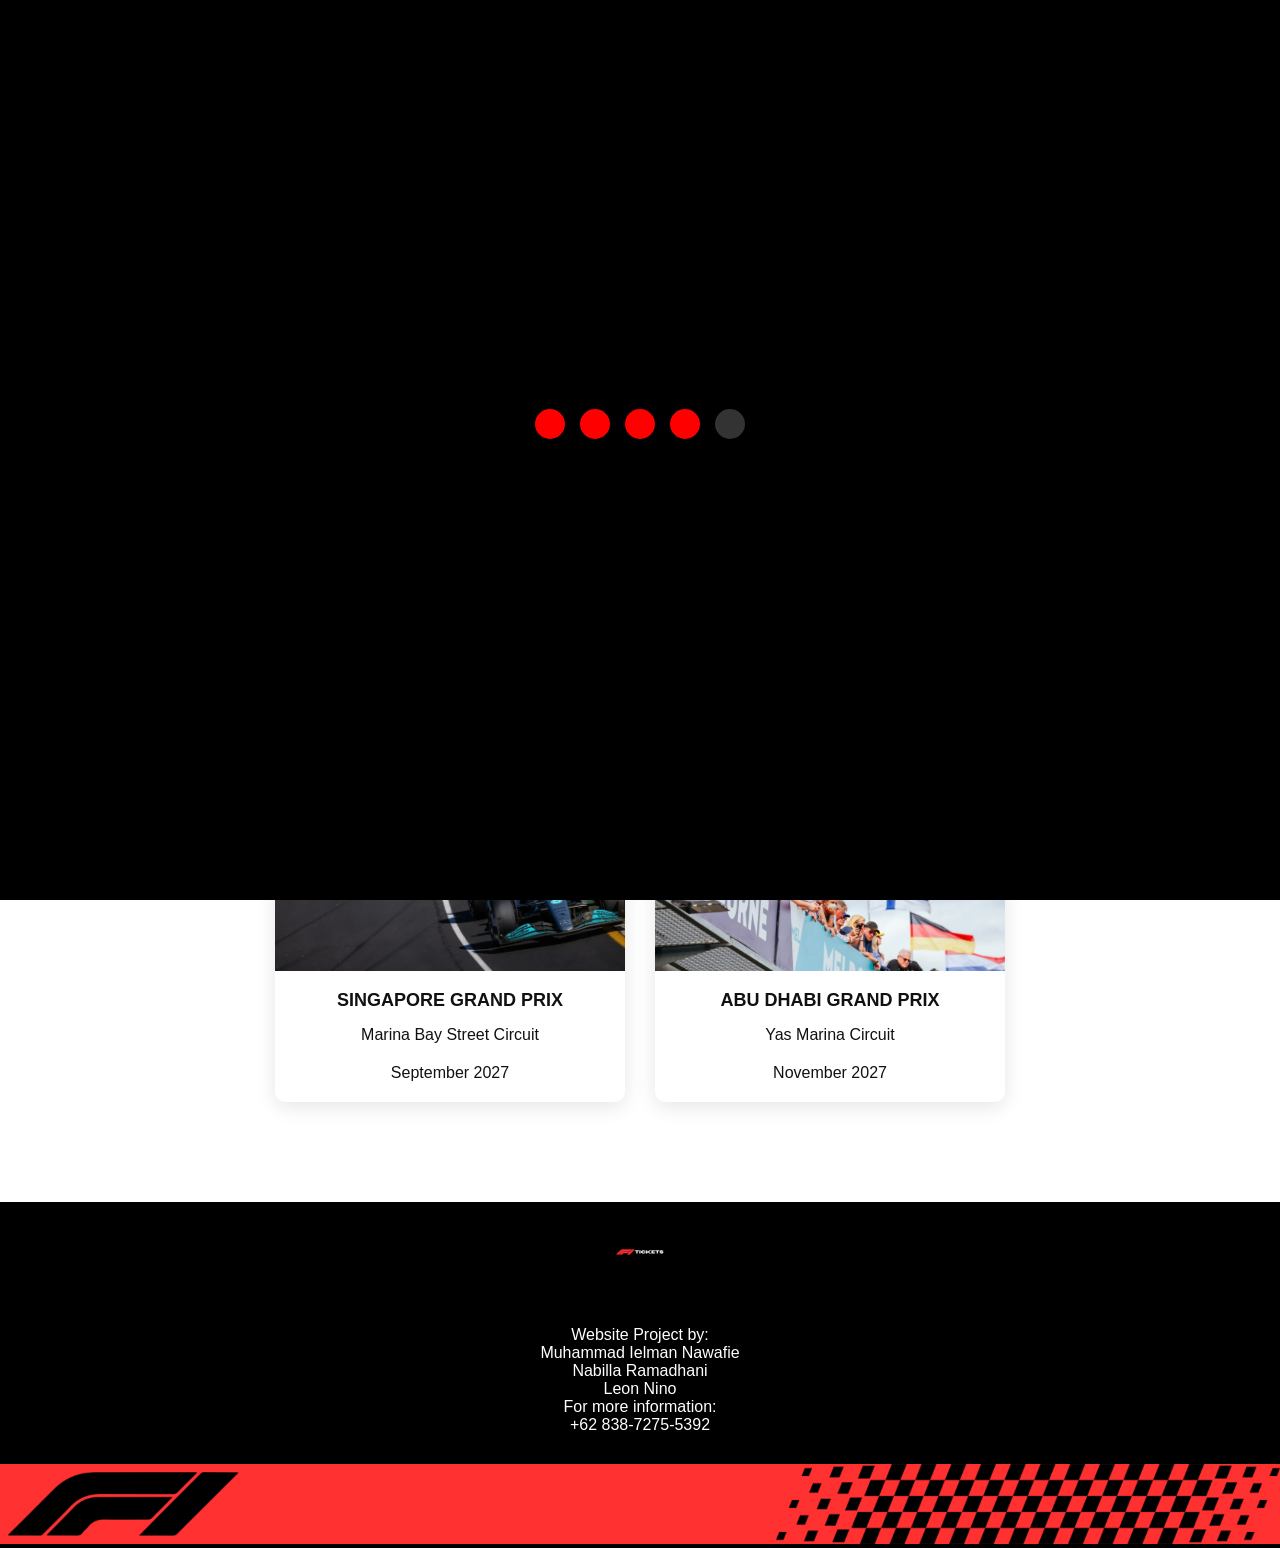
<file: f1-tickets/upcoming-races.html>
<!DOCTYPE html>
<html lang="en">
<head>
<meta charset="UTF-8">
<meta name="viewport" content="width=device-width, initial-scale=1.0">
<title>Upcoming Races</title>
<link rel="stylesheet" href="css/style.css">
</head>

<body>

<!-- LOADER -->
<div id="loader">
<div class="lights">
<div class="light"></div>
<div class="light"></div>
<div class="light"></div>
<div class="light"></div>
<div class="light"></div>
</div>
<p class="go-text">GO</p>
</div>

<!-- NAVBAR -->
<div id="navbar">

<ul class="nav-links">

<li>
<a href="index.html">HOME</a>
</li>

<li class="active">
<a href="upcoming-races.html">UPCOMING RACES</a>
</li>

<li>
<a href="waiting-list-form.html">WAITING LIST FORM</a>
</li>

<li>
<a href="your-waiting-list.html">YOUR WAITING LIST</a>
</li>

</ul>

<div class="close-navbar">
<img src="assets/icons/arrow-up.png">
</div>

</div>

<!-- HEADER -->
<header>

<img src="assets/icons/hamburger.png" id="openNav">

<img src="assets/logo/f1-tickets-logo.png" class="logo">

<a href="login.html">
<img src="assets/icons/user-icon.png" class="user-icon">
</a>

</header>

<!-- PAGE TITLE -->

<section class="waitlist">

<h2>UPCOMING RACES</h2>

<p>Explore upcoming Formula 1 events around the world</p>

</section>

<!-- RACES GRID -->

<section class="experience">

<div class="cards">

<div class="card">

<img src="assets/images/hero-race.jpg">

<h3>JAPAN GRAND PRIX</h3>

<p>Suzuka Circuit</p>

<p>April 2027</p>

</div>


<div class="card">

<img src="assets/images/race-tickets.jpg">

<h3>MONACO GRAND PRIX</h3>

<p>Monte Carlo</p>

<p>May 2027</p>

</div>


<div class="card">

<img src="assets/images/insider-extras.jpg">

<h3>BRITISH GRAND PRIX</h3>

<p>Silverstone</p>

<p>July 2027</p>

</div>


<div class="card">

<img src="assets/images/hero-race.jpg">

<h3>SINGAPORE GRAND PRIX</h3>

<p>Marina Bay Street Circuit</p>

<p>September 2027</p>

</div>


<div class="card">

<img src="assets/images/race-tickets.jpg">

<h3>ABU DHABI GRAND PRIX</h3>

<p>Yas Marina Circuit</p>

<p>November 2027</p>

</div>

</div>

</section>

<!-- FOOTER -->

<footer>

<img src="assets/logo/f1-tickets-logo.png" class="footer-logo">

<p>
Website Project by:<br>
Muhammad Ielman Nawafie<br>
Nabilla Ramadhani<br>
Leon Nino
</p>

<p>
For more information:<br>
+62 838-7275-5392
</p>

<div class="pattern">
<img src="assets/pattern/checkered-pattern.png">
</div>

</footer>

<script src="js/script.js"></script>

</body>
</html>
</file>
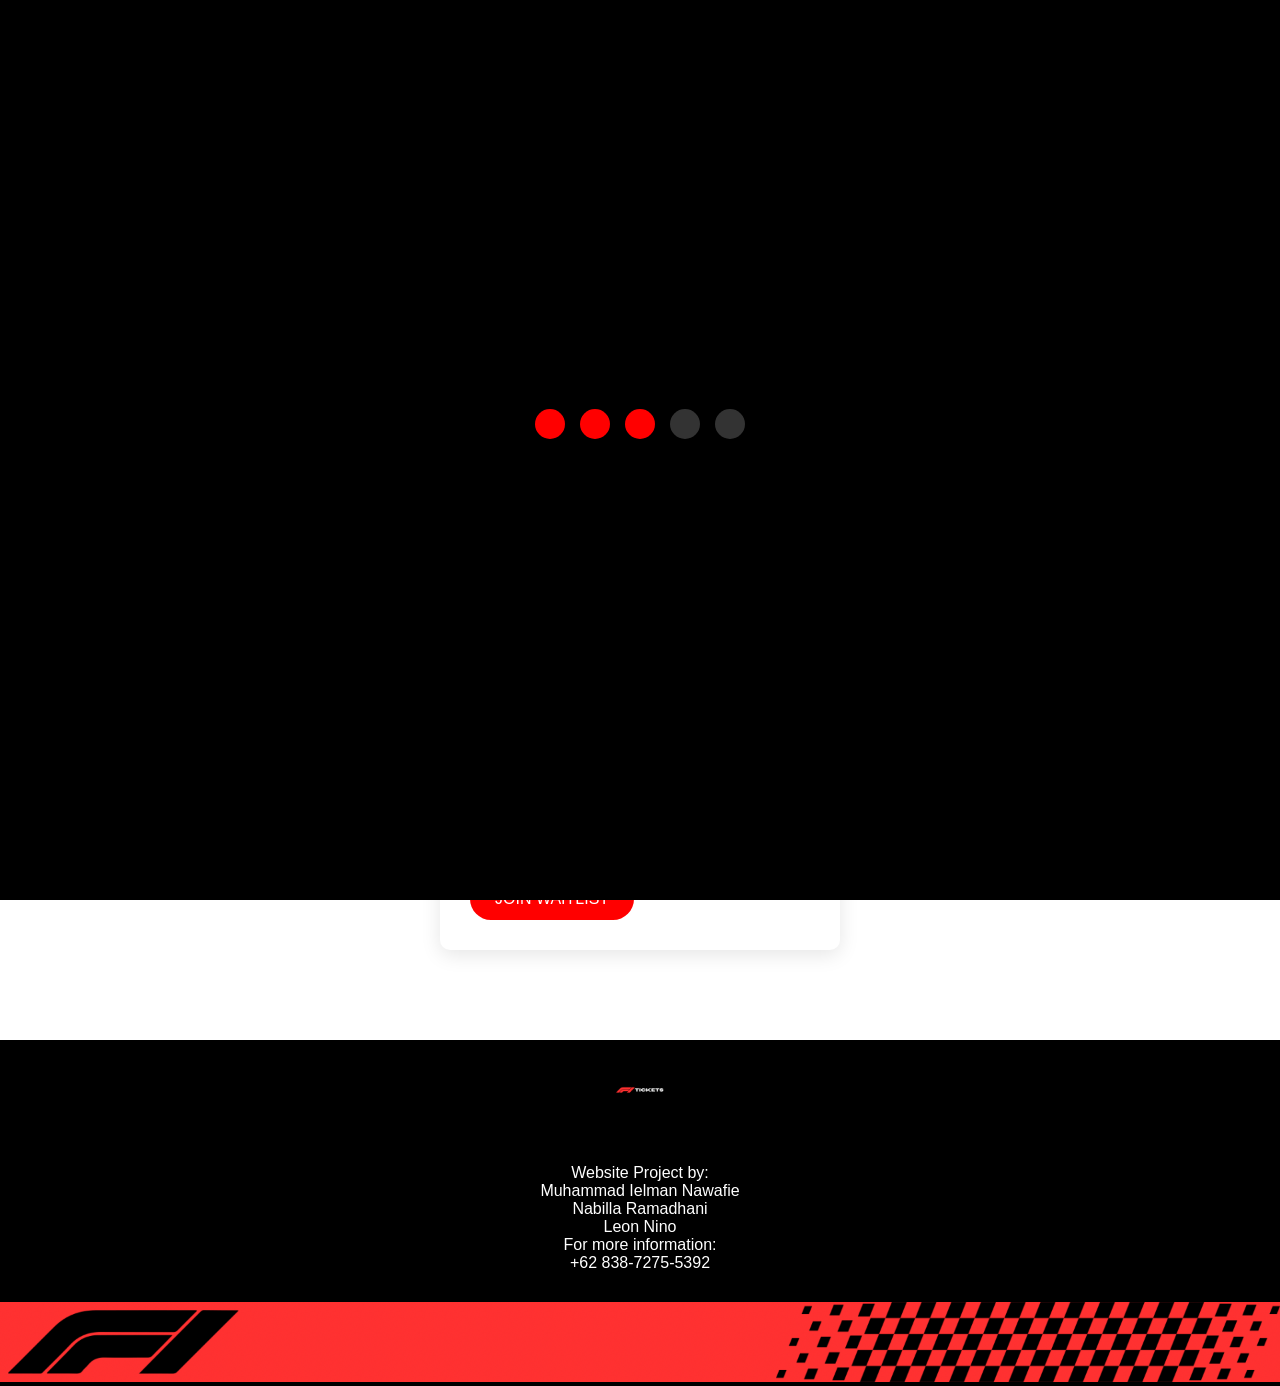
<file: f1-tickets/waiting-list-form.html>
<!DOCTYPE html>
<html lang="en">
<head>
<meta charset="UTF-8">
<meta name="viewport" content="width=device-width, initial-scale=1.0">
<title>Waiting List Form</title>
<link rel="stylesheet" href="css/style.css">
</head>

<body>

<!-- LOADER -->
<div id="loader">
<div class="lights">
<div class="light"></div>
<div class="light"></div>
<div class="light"></div>
<div class="light"></div>
<div class="light"></div>
</div>
<p class="go-text">GO</p>
</div>

<!-- NAVBAR -->
<div id="navbar">

<ul class="nav-links">

<li>
<a href="index.html">HOME</a>
</li>

<li>
<a href="upcoming-races.html">UPCOMING RACES</a>
</li>

<li class="active">
<a href="waiting-list-form.html">WAITING LIST FORM</a>
</li>

<li>
<a href="your-waiting-list.html">YOUR WAITING LIST</a>
</li>

</ul>

<div class="close-navbar">
<img src="assets/icons/arrow-up.png">
</div>

</div>

<!-- HEADER -->
<header>

<img src="assets/icons/hamburger.png" id="openNav">

<img src="assets/logo/f1-tickets-logo.png" class="logo">

<a href="login.html">
<img src="assets/icons/user-icon.png" class="user-icon">
</a>

</header>

<!-- BANNER -->
<section class="form-banner">

<img src="assets/images/form-banner.jpg">

</section>

<!-- FORM SECTION -->
<section class="form-section">

<form class="form-box" id="waitlistForm">

<h2>JOIN THE WAITING LIST</h2>

<input type="text" placeholder="First Name" required>

<input type="text" placeholder="Last Name" required>

<input type="email" placeholder="Email Address" required>

<input type="tel" placeholder="Phone Number">

<select required>

<option value="">Select Preferred Race</option>
<option>Japan Grand Prix</option>
<option>Monaco Grand Prix</option>
<option>British Grand Prix</option>
<option>Singapore Grand Prix</option>
<option>Abu Dhabi Grand Prix</option>

</select>

<select required>

<option value="">Number of Tickets</option>
<option>1</option>
<option>2</option>
<option>3</option>
<option>4</option>

</select>

<button class="btn-red">JOIN WAITLIST</button>

</form>

</section>

<!-- FOOTER -->
<footer>

<img src="assets/logo/f1-tickets-logo.png" class="footer-logo">

<p>
Website Project by:<br>
Muhammad Ielman Nawafie<br>
Nabilla Ramadhani<br>
Leon Nino
</p>

<p>
For more information:<br>
+62 838-7275-5392
</p>

<div class="pattern">
<img src="assets/pattern/checkered-pattern.png">
</div>

</footer>

<script src="js/script.js"></script>

</body>
</html>
</file>
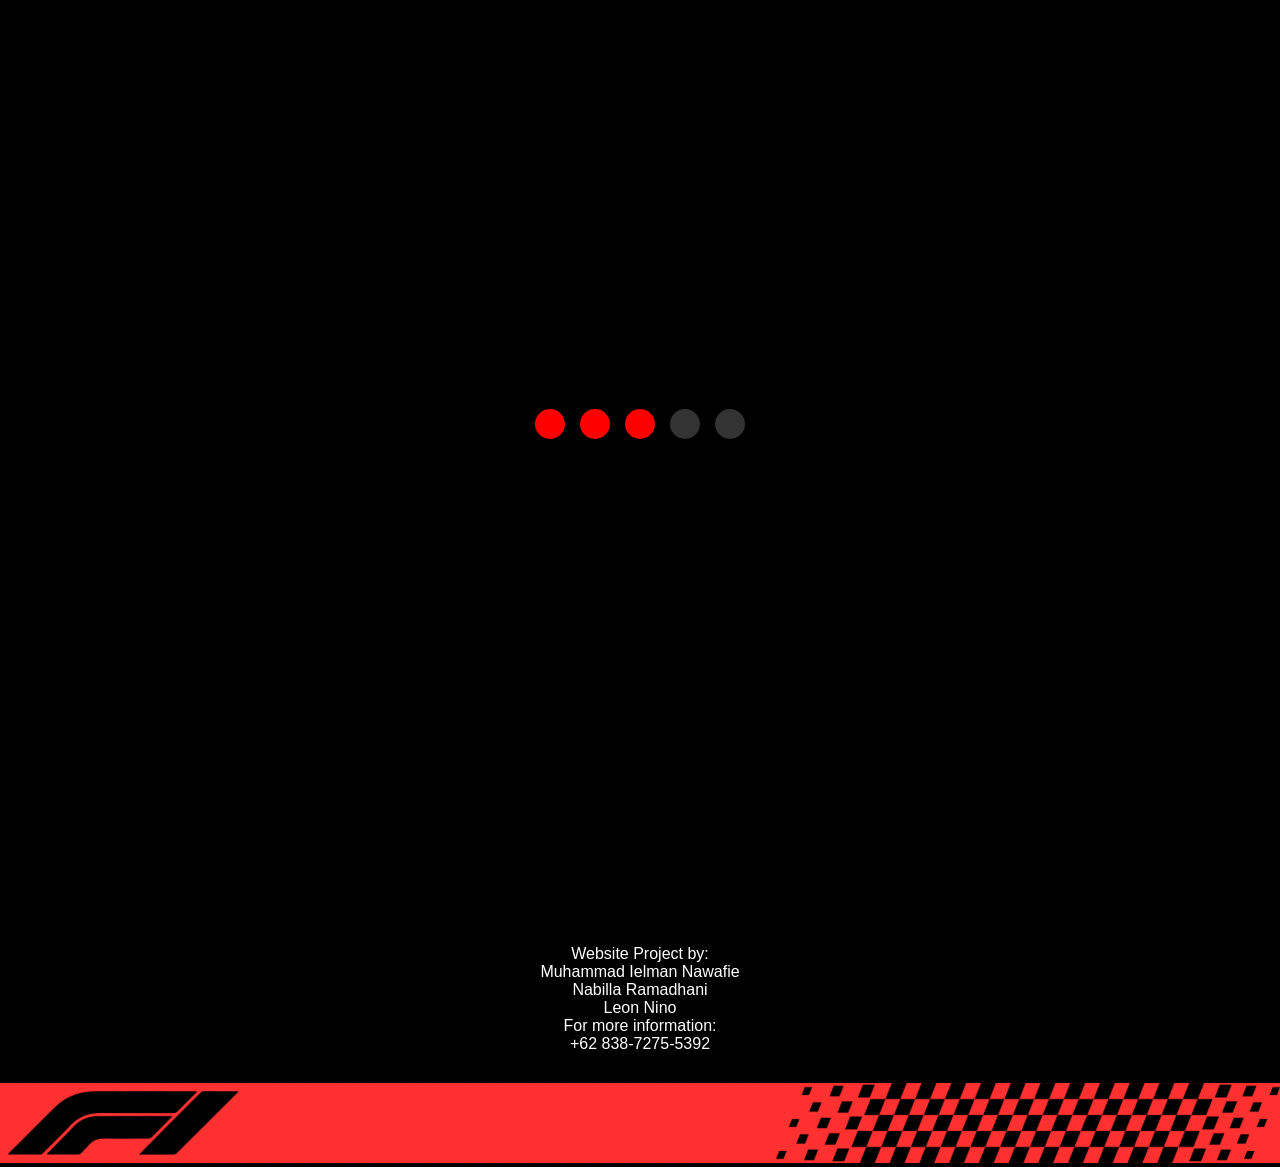
<file: f1-tickets/your-waiting-list.html>
<!DOCTYPE html>
<html lang="en">
<head>
<meta charset="UTF-8">
<meta name="viewport" content="width=device-width, initial-scale=1.0">
<title>Your Waiting List</title>
<link rel="stylesheet" href="css/style.css">
</head>

<body>

<!-- LOADER -->
<div id="loader">
<div class="lights">
<div class="light"></div>
<div class="light"></div>
<div class="light"></div>
<div class="light"></div>
<div class="light"></div>
</div>
<p class="go-text">GO</p>
</div>

<!-- NAVBAR -->
<div id="navbar">

<ul class="nav-links">

<li>
<a href="index.html">HOME</a>
</li>

<li>
<a href="upcoming-races.html">UPCOMING RACES</a>
</li>

<li>
<a href="waiting-list-form.html">WAITING LIST FORM</a>
</li>

<li class="active">
<a href="your-waiting-list.html">YOUR WAITING LIST</a>
</li>

</ul>

<div class="close-navbar">
<img src="assets/icons/arrow-up.png">
</div>

</div>

<!-- HEADER -->
<header>

<img src="assets/icons/hamburger.png" id="openNav">

<img src="assets/logo/f1-tickets-logo.png" class="logo">

<a href="login.html">
<img src="assets/icons/user-icon.png" class="user-icon">
</a>

</header>

<!-- TITLE SECTION -->

<section class="waitlist">

<h2>YOUR WAITING LIST</h2>

<p>Here are the races you have joined the waiting list for</p>

</section>

<!-- WAITLIST CARDS -->

<section class="experience">

<div class="cards">

<div class="card">

<img src="assets/images/hero-race.jpg">

<h3>JAPAN GRAND PRIX</h3>

<p>Tickets Requested: 2</p>

<p>Status: Pending</p>

</div>


<div class="card">

<img src="assets/images/race-tickets.jpg">

<h3>MONACO GRAND PRIX</h3>

<p>Tickets Requested: 1</p>

<p>Status: Pending</p>

</div>

</div>

</section>

<!-- FOOTER -->

<footer>

<img src="assets/logo/f1-tickets-logo.png" class="footer-logo">

<p>
Website Project by:<br>
Muhammad Ielman Nawafie<br>
Nabilla Ramadhani<br>
Leon Nino
</p>

<p>
For more information:<br>
+62 838-7275-5392
</p>

<div class="pattern">
<img src="assets/pattern/checkered-pattern.png">
</div>

</footer>

<script src="js/script.js"></script>

</body>
</html>
</file>
<file: f1-tickets/css/style.css>
/* RESET */

*{
margin:0;
padding:0;
box-sizing:border-box;
font-family:Arial, Helvetica, sans-serif;
}

body{
background:#ffffff;
color:#111;
}

/* HEADER */

header{
height:80px;
background:black;
display:flex;
align-items:center;
justify-content:space-between;
padding:0 20px;
}

.logo{
height:400px;
}

.user-icon{
height:30px;
cursor:pointer;
}

#openNav{
height:25px;
cursor:pointer;
}

/* NAVBAR OVERLAY */

#navbar{
position:fixed;
top:-100%;
left:0;
width:100%;
height:55vh;
background:black;
color:white;
transition:0.4s;
z-index:999;
}

.navbar-header{
display:flex;
justify-content:space-between;
align-items:center;
padding:20px;
}

.menu-icon{
height:25px;
}

.nav-links{
list-style:none;
margin-top:40px;
}

.nav-links li{
padding:20px;
border-bottom:2px solid red;
text-align:center;
font-size:20px;
}

.nav-links a{
color:white;
text-decoration:none;
}

.nav-links li.active{
background:#111;
}

.close-navbar{
position:absolute;
bottom:50px;
left:50%;
transform:translateX(-50%);
}

.close-navbar img{
height:40px;
cursor:pointer;
}

/* HERO */

.hero{
position:relative;
}

.hero img{
width:100%;
height:500px;
object-fit:cover;
}

.hero-text{
position:absolute;
bottom:40px;
left:40px;
color:white;
}

.hero-text h3{
font-size:20px;
}

.hero-text h1{
font-size:40px;
}

/* WAITLIST */

.waitlist{
text-align:center;
padding:60px 20px;
background:#f3f3f3;
}

.waitlist h2{
font-size:28px;
margin-bottom:10px;
}

.waitlist p{
margin-bottom:20px;
}

.btn-red{
background:red;
color:white;
border:none;
padding:12px 25px;
font-size:16px;
border-radius:30px;
cursor:pointer;
transition:0.3s;
}

.btn-red:hover{
background:#b30000;
}

/* EXPERIENCE */

.experience{
padding:60px 20px;
text-align:center;
}

.cards{
display:flex;
gap:30px;
justify-content:center;
margin-top:30px;
flex-wrap:wrap;
}

.card{
background:white;
width:350px;
box-shadow:0 5px 20px rgba(0,0,0,0.1);
border-radius:10px;
overflow:hidden;
transition:0.3s;
}

.card:hover{
transform:translateY(-5px);
}

.card img{
width:100%;
height:220px;
object-fit:cover;
}

.card h3{
padding:15px;
font-size:18px;
}

.card p{
padding:0 15px 20px 15px;
}

/* FOOTER */

footer{
background:black;
color:white;
text-align:center;
padding:0px 0px;
margin-top:40px;
}

.footer-logo{
height:100px;
margin-bottom:20px;
}

.pattern img{
width:100%;
margin-top:30px;
}

/* FORM PAGE */

.form-banner img{
width:100%;
height:350px;
object-fit:cover;
}

.form-section{
padding:50px 20px;
display:flex;
justify-content:center;
}

.form-box{
width:400px;
background:white;
padding:30px;
box-shadow:0 5px 20px rgba(0,0,0,0.1);
border-radius:10px;
}

.form-box h2{
margin-bottom:20px;
text-align:center;
}

.form-box input,
.form-box select{
width:100%;
padding:10px;
margin-bottom:15px;
border:1px solid #ccc;
border-radius:5px;
}

/* LOGIN PAGE */

.login-container{
display:flex;
justify-content:center;
align-items:center;
height:80vh;
}

.login-box{
width:350px;
padding:30px;
background:white;
box-shadow:0 5px 20px rgba(0,0,0,0.1);
border-radius:10px;
}

.login-box h2{
text-align:center;
margin-bottom:20px;
}

.login-box input{
width:100%;
padding:10px;
margin-bottom:15px;
border:1px solid #ccc;
border-radius:5px;
}

.toggle-link{
text-align:center;
margin-top:10px;
cursor:pointer;
color:red;
}

/* LOADER */

#loader{
position:fixed;
width:100%;
height:100vh;
background:black;
display:flex;
flex-direction:column;
align-items:center;
justify-content:center;
z-index:2000;
}

.lights{
display:flex;
gap:15px;
margin-bottom:20px;
}

.light{
width:30px;
height:30px;
background:#333;
border-radius:50%;
}

.light.active{
background:red;
}

.go-text{
color:white;
font-size:28px;
opacity:0;
}

/* RESPONSIVE */

@media(max-width:768px){

.hero img{
height:350px;
}

.hero-text h1{
font-size:28px;
}

.cards{
flex-direction:column;
align-items:center;
}

.card{
width:90%;
}

}
</file>
